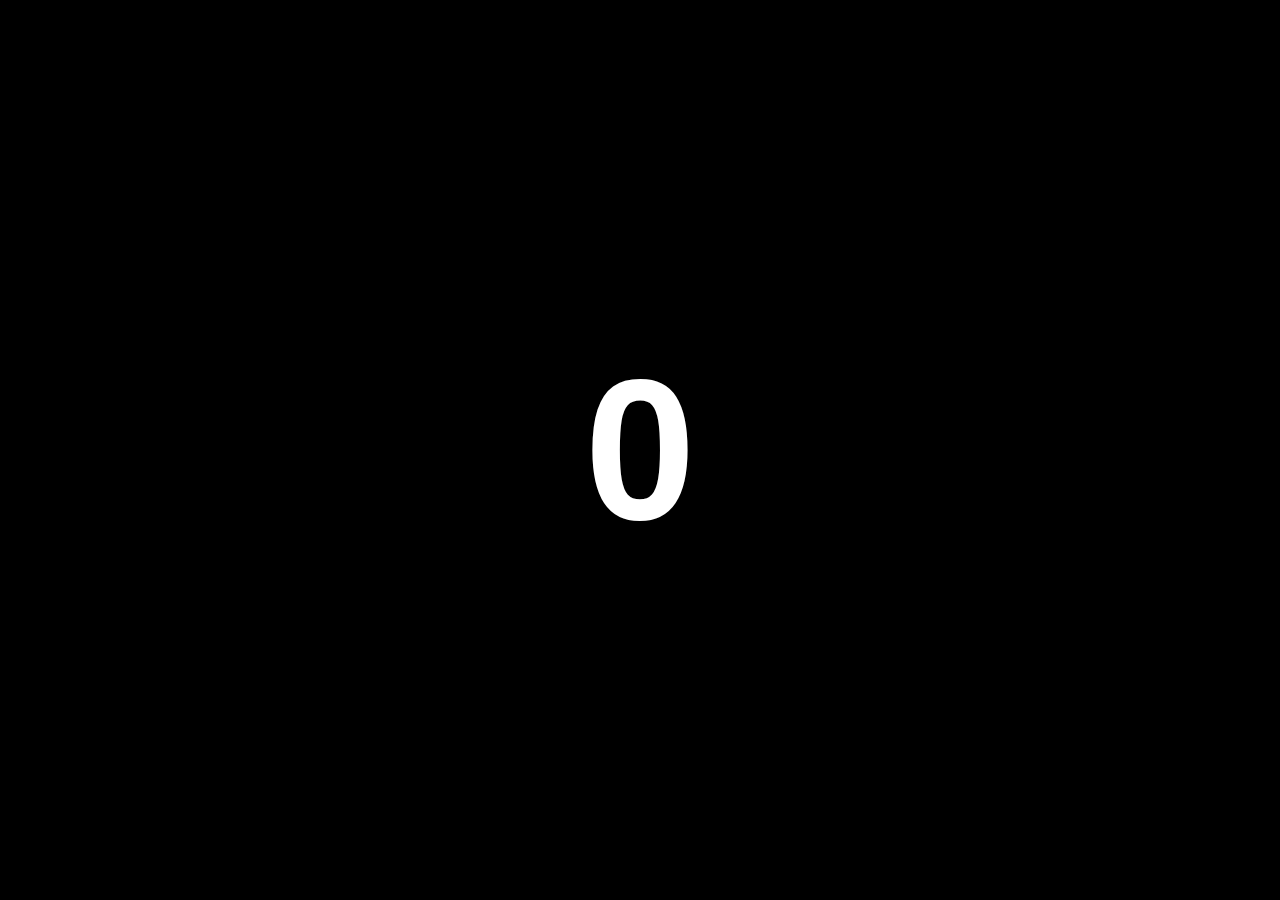
<file: index.html>
<!DOCTYPE html>
<head>
    <link rel="stylesheet" type="text/css" href="css/style.css">
</head>
<body oncontextmenu="return false;">
    <div class="count">
        <h1 id="ct">0</h1>
    </div>
    <script src="js/counter.js"></script>
</body>
</file>
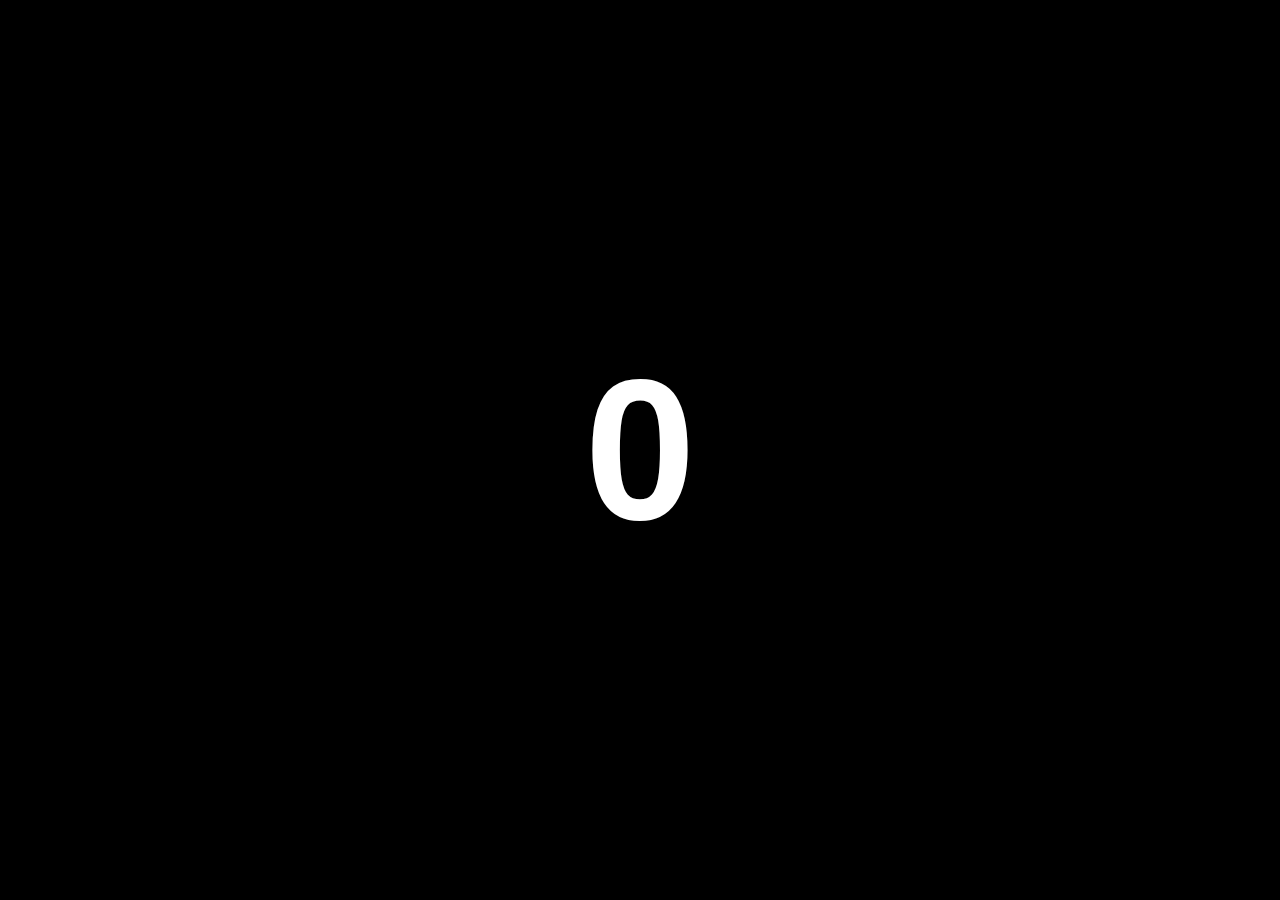
<file: counter.html>
<!DOCTYPE html>
<head>
    <link rel="stylesheet" type="text/css" href="style.css">
</head>
<body oncontextmenu="return false;">
    <div class="count">
        <h1 id="ct">0</h1>
    </div>
    <script src="click.js"></script>
</body>
</file>
<file: css/style.css>
html, body {
    margin: 0;
    height: 100%;
    background-color:#000000;
    color:#FFFFFF;
    font-family: "arial";
}

.count {
    position: fixed;
    top: 50%;
    left: 50%;
    transform: translate(-50%, -50%);
    font-size: 100px;
    user-select: none;
  }
</file>
<file: style.css>
html, body {
    margin: 0;
    height: 100%;
    background-color:#000000;
    color:#FFFFFF;
    font-family: "arial";
}

.count {
    position: fixed;
    top: 50%;
    left: 50%;
    transform: translate(-50%, -50%);
    font-size: 100px;
  }
</file>
